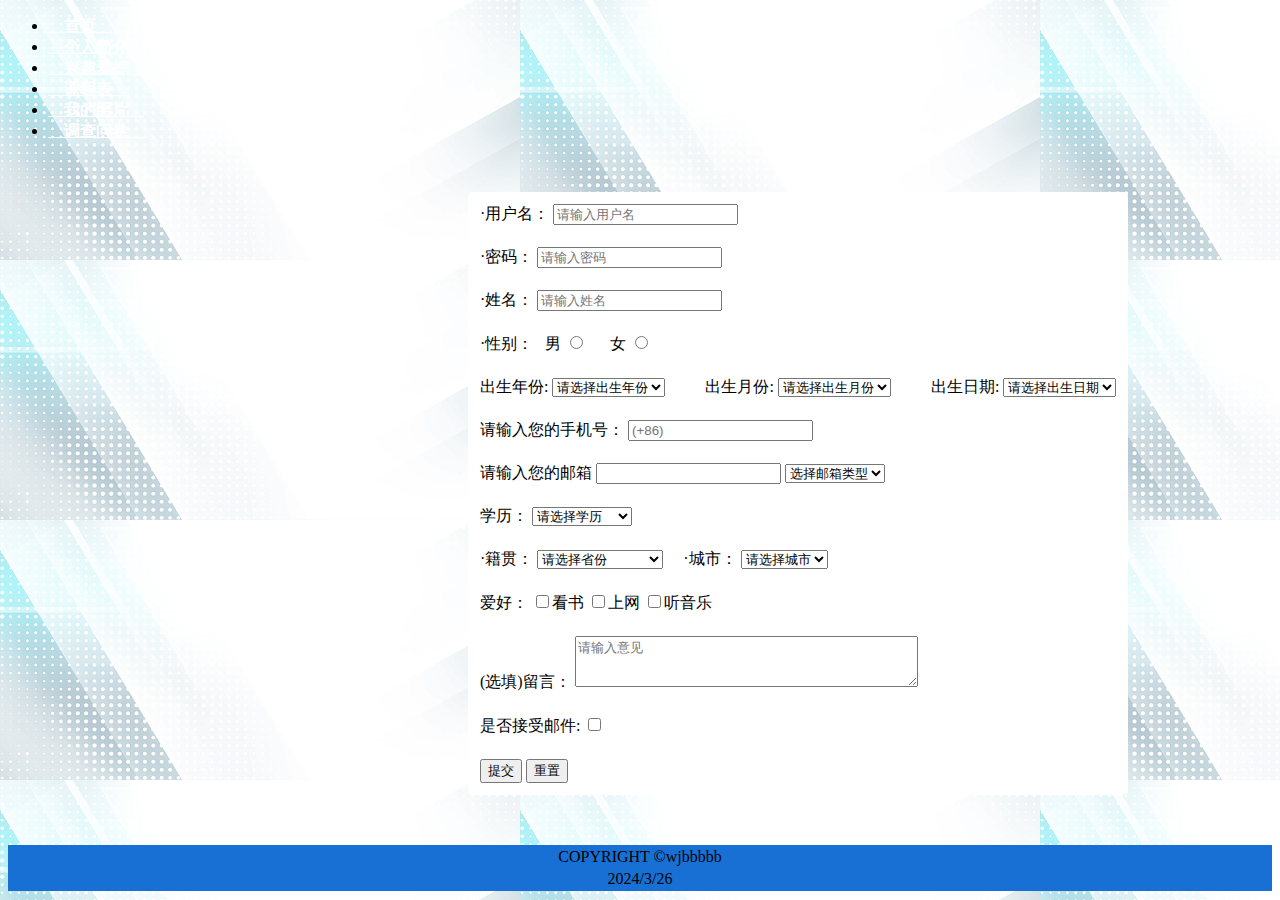
<file: html/wenjuan.html>
<!DOCTYPE html>
<html lang="en">
<head>
    <meta charset="UTF-8">
    <meta name="viewport" content="width=device-width, initial-scale=1.0">
    <link rel="stylesheet" href="https://cdn.staticfile.net/twitter-bootstrap/5.1.1/css/bootstrap.min.css">
    <link rel="stylesheet" type="text/css" href="../css/index.css">
    <script src="https://cdn.staticfile.net/jquery/3.5.1/jquery.min.js"></script>
    <script src="https://cdn.staticfile.net/twitter-bootstrap/5.1.1/js/bootstrap.bundle.min.js"></script>
    <script src="../javascript/wenjuan.js"></script>
    <title>问卷调查</title>
</head>
<body class="wenjuanbk">
    <nav class="navbar navbar-expand-md bg-primary navbar-dark">
        <ul class="navbar-nav">
            <li class="nav-item active">
                <a class="nav-link" href="../index.html">&emsp;首页&emsp;</a>
            </li>
            <li class="nav-item">
                <a class="nav-link" href="introducction.html">&emsp;个人简介&emsp;</a>
            </li>
            <li class="nav-item">
                <a class="nav-link" href="hobby.html">&emsp;兴趣爱好&emsp;</a>
            </li>
            <li class="nav-item">
                <a class="nav-link" href="table.html">&emsp;课程表&emsp;</a>
            </li>
            <li class="nav-item">
                <a class="nav-link" href="photo.html">&emsp;我的照片&emsp;</a>
            </li>
            <li class="nav-item">
                <a class="nav-link" href="wenjuan.html">&emsp;调查问卷&emsp;</a>
            </li>
            
        </ul>
    </nav>
    
    <form action="/wenjuan" method="post">
        <table class="wenjuan">
            <tr>
                <td>
                    <label for="username" >·用户名：</label>
                    <input type="text" name="username" id="username" placeholder="请输入用户名">
                </td>
            </tr>
            <tr>
                <td>
                    <label for="password">·密码：</label>
                    <input type="password" name="password" id="password" placeholder="请输入密码">
                </td>
            </tr>
            <tr>
                <td>
                    <label for="name">·姓名：</label>
                    <input name="name" id="name" type="text" placeholder="请输入姓名">
                </td>
            </tr>
            <tr>
                <td>
                    <label for="gender">·性别：&ensp;</label>
                    <label for="male">男</label>
                    <input name="gender" type="radio" value="male">
                    &ensp;&ensp;
                    <label for="female">女</label>
                    <input name="gender" type="radio" value="female">
                </td>
            </tr>
            <tr>
                <td >
                    <label for="birth-year" >出生年份:</label>
                    <select id="birth-year" name="birth-year">
                        <option value="-1">请选择出生年份</option>
                    </select>
                    &emsp;&emsp;
 
                    <label for="birth-month">出生月份:</label>
                    <select id="birth-month" name="birth-month">
                        <option value="-1">请选择出生月份</option>
                    </select>
                    &emsp;&emsp;

                    <label for="birth-day">出生日期:</label>
                    <select id="birth-day" name="birth-day">
                        <option value="-1">请选择出生日期</option>
                    </select>
            </td>
            
            <tr>
                <td>
                    <label for="phone" >请输入您的手机号：</label>
                    <input type="text" name="phone" id="phone" placeholder="(+86)">
                </td>
            </tr>
            <tr>
                <td>
                    <label for="email">请输入您的邮箱</label>
                    <input type="text" id="email" name="email">
                    <select id="emailtype" onclick="autoFillEmail()">
                        <option value="-1">选择邮箱类型</option>
                        <option value="gmail">Google</option>
                        <option value="qq">QQ</option>
                        <option value="163">网易</option>
                        <option value="bistu">北信科</option>
                    </select>
                </td>
            </tr>
            <tr>
                <td>
                    <label for="xueli">学历：</label>
                    <select name="xueli" id="xueli">
                        <option value="">请选择学历</option>
                        <option value="xiao">小学</option>
                        <option value="chu">初中</option>
                        <option value="gao">高中</option>
                        <option value="zhi">职高</option>
                        <option value="ben">本科</option>
                        <option value="zhuan">专科</option>
                        <option value="yan">研究生及以上</option>
                    </select>
                </td>
            </tr>
            <tr>
                <td>
                    <label for="province">·籍贯：</label>
                    <select name="province" id="province">
                        <option value="-1" >请选择省份</option>
                    </select>
                    <label for="city">&emsp;·城市：</label>
                    <select name="city" id="city">
                        <option value="-1">请选择城市</option>
                    </select>
                </td>
            </tr>
            <tr>
                <td>
                    <label for="hobby">爱好：</label>
                        <input type="checkbox" name="hobby" value="1" id="1">看书
                        <input type="checkbox" name="hobby" value="2" id="2">上网
                        <input type="checkbox" name="hobby" value="3" id="3">听音乐
                </td>
            </tr>
            <tr>
                <td>
                    <label for="liuyan">(选填)留言：</label>
                    <textarea placeholder="请输入意见" name="liuyan" id="yijian" cols="40" rows="3" wrap="physical"></textarea>
                </td>
            </tr>
            <tr>
                <td>
                    <label for="email-checkbox">是否接受邮件:</label>
                    <input type="checkbox" id="email-checkbox" name="email-checkbox" class="email-checkbox">
                </td>
            </tr>
            <tr>
                <td>
                    <input type="submit" value="提交" onclick="handleSubmit()"></input>
                    <input type="reset" value="重置">
                </td>
            </tr>
        </table>
    </form>
    
    
    <table class="cpr">
        <tr >
            <td>COPYRIGHT ©wjbbbbb</td>
        </tr>
        <tr>
            <td>2024/3/26</td>
        </tr>
    </table>
</body>
</html>
</file>
<file: css/index.css>
.nav-link{
    color: white;
    font-weight: bolder;
}

.container{
    text-align: center;
    padding: 0;
    border-radius: 5px;
    border: 2px solid black;
    margin-top: 35px;
}

.shouye{
    border-radius: 5px;
    margin: 0 auto;
    width: 99%;
    height: 500px;
}
.zhaopian{
    border-radius: 5px;
    margin: 0 auto;
    width: 99%;
    height: 500px;
}

.cpr{
    text-align: center;
    background-color: rgb(25, 112, 212);
    width: 100%;
    bottom: 0;
}

.wenjuanbk{
    background-image: url(../images/wenjun.png);
}

.wenjuan {
    margin-top: 50px;
    margin-bottom: 50px;
    margin-left: 460px;
    background-color: white;
    border-radius: 5px;
    border: 1px;
}

.wenjuan td {
    padding: 10px;
}




input:hover {
    border: 4px solid rgb(130, 203, 255);
}

select:hover{
    border: 4px solid rgb(130, 203, 255);
}

.intro td {
    padding: 10px;
    font-size: larger;
}
.intro {
    width: 99%;
    margin-left: 320px;
    margin-top: 50px;
    margin-bottom: 50px;
}

input[type="checkbox"]:checked {
    color: rgb(54, 164, 255);}

.image {
    transition: transform 0.3s;
}

.image:hover {
    transform: scale(1.1);
}


.hobby{
    width: 1460px;
}
    
.content{
    width: 96%;
    background-color: white;
}

.bar{
    width: 4%;
    background-color: rgb(124, 165, 253);
    border-radius: 2px;
    box-shadow: -4px 0.5px 5px rgba(0, 0, 0, 0.3);
    position: fixed;
    right: 0;
}

.biedian{
    color: red;
}
</file>
